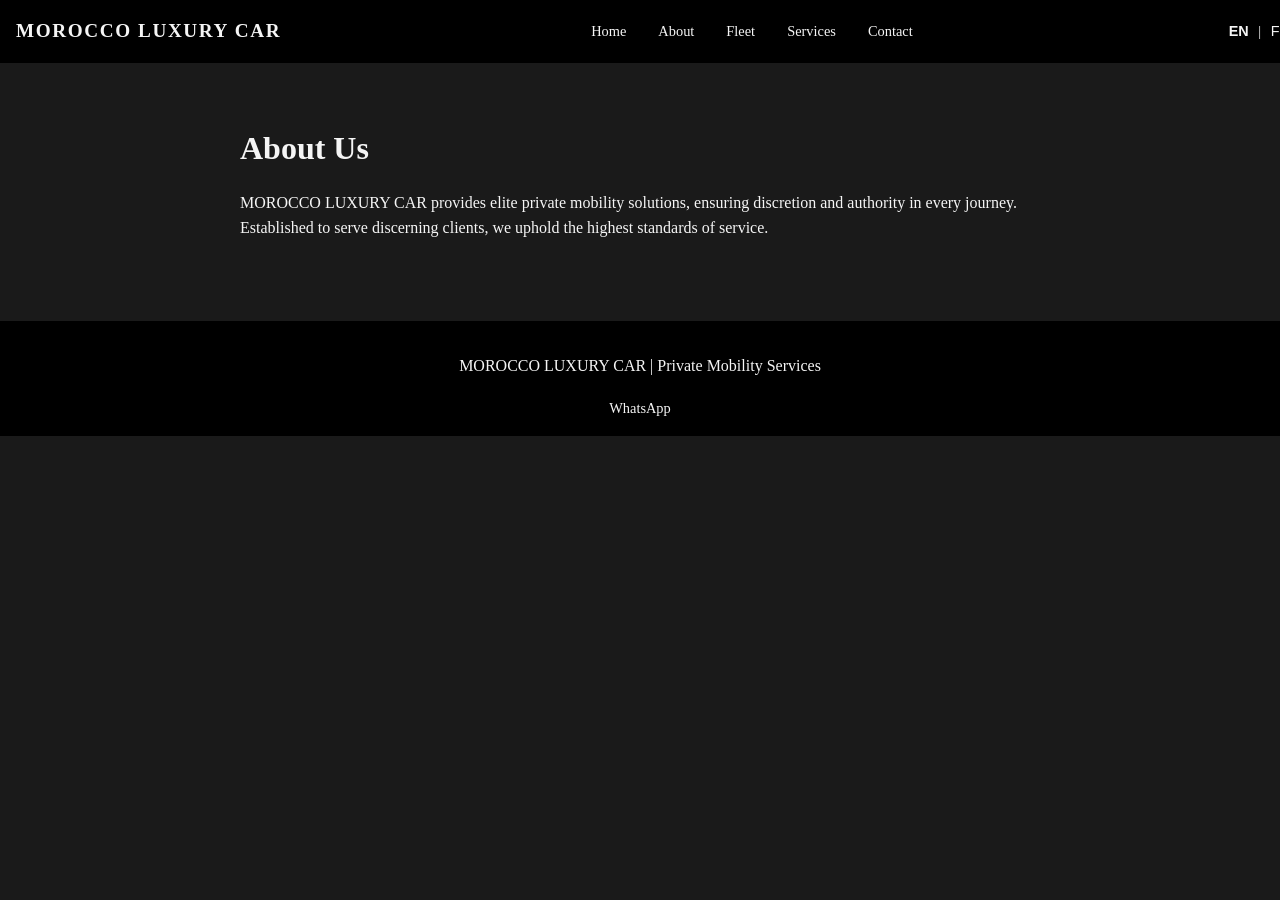
<file: about.html>
<!DOCTYPE html>
<html lang="en">
<head>
    <meta charset="UTF-8">
    <meta name="viewport" content="width=device-width, initial-scale=1.0">
    <title>About - MOROCCO LUXURY CAR</title>
    <link rel="stylesheet" href="style.css">
</head>
<body>
    <header>
        <div class="logo">MOROCCO LUXURY CAR</div>
        <nav>
            <a href="index.html" class="nav-link">Home</a>
            <a href="about.html" class="nav-link">About</a>
            <a href="fleet.html" class="nav-link">Fleet</a>
            <a href="services.html" class="nav-link">Services</a>
            <a href="contact.html" class="nav-link">Contact</a>
        </nav>
        <div class="lang-switch">
            <button id="lang-en">EN</button> | <button id="lang-fr">FR</button>
        </div>
    </header>

    <main>
        <section class="content">
            <h1 id="about-title">About Us</h1>
            <p id="about-text">MOROCCO LUXURY CAR provides elite private mobility solutions, ensuring discretion and authority in every journey. Established to serve discerning clients, we uphold the highest standards of service.</p>
        </section>
    </main>

    <footer>
        <p id="footer-text">MOROCCO LUXURY CAR | Private Mobility Services</p>
        <a href="https://wa.me/1234567890" class="whatsapp-link">WhatsApp</a>
    </footer>

    <script src="script.js"></script>
</body>
</html>
</file>
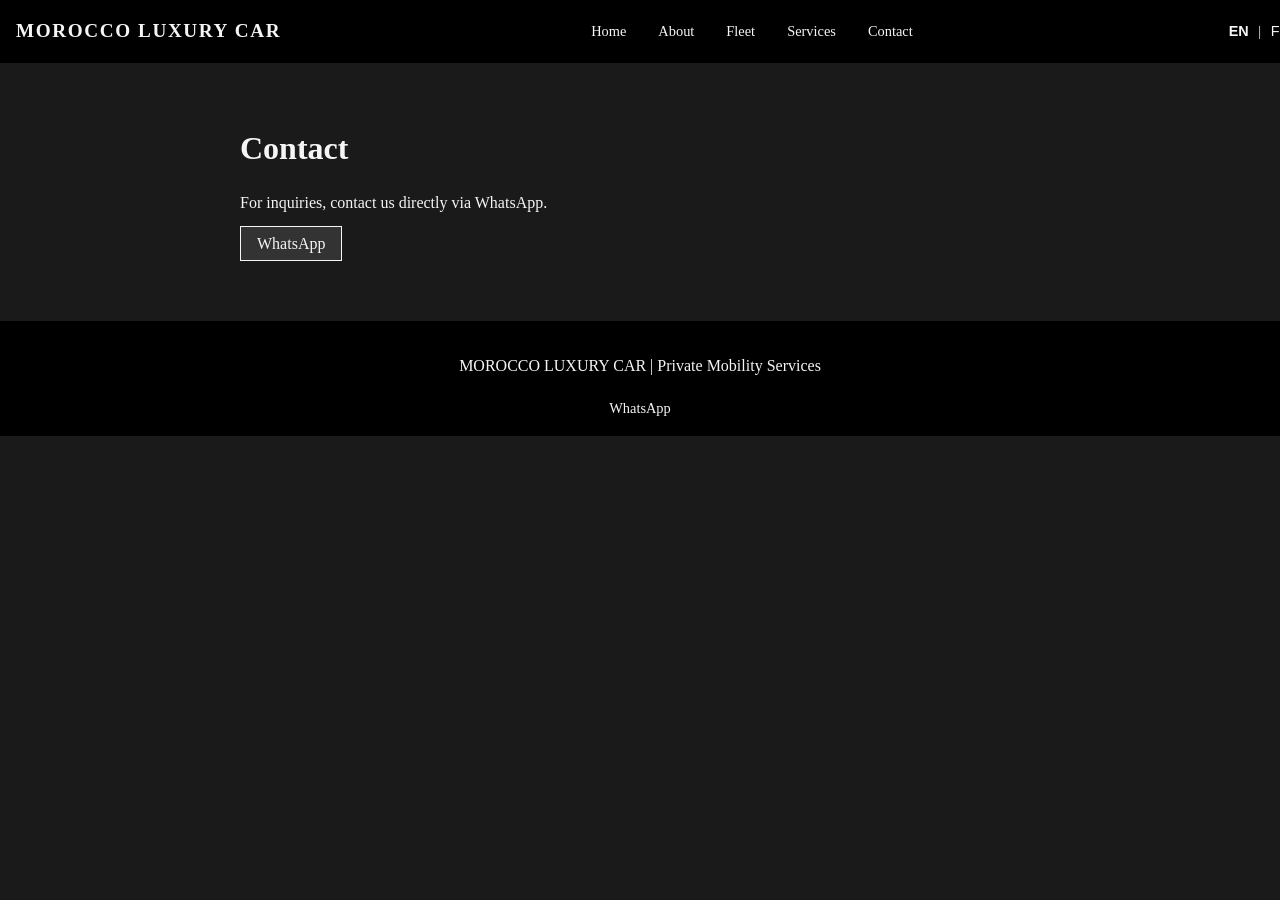
<file: contact.html>
<!DOCTYPE html>
<html lang="en">
<head>
    <meta charset="UTF-8">
    <meta name="viewport" content="width=device-width, initial-scale=1.0">
    <title>Contact - MOROCCO LUXURY CAR</title>
    <link rel="stylesheet" href="style.css">
</head>
<body>
    <header>
        <div class="logo">MOROCCO LUXURY CAR</div>
        <nav>
            <a href="index.html" class="nav-link">Home</a>
            <a href="about.html" class="nav-link">About</a>
            <a href="fleet.html" class="nav-link">Fleet</a>
            <a href="services.html" class="nav-link">Services</a>
            <a href="contact.html" class="nav-link">Contact</a>
        </nav>
        <div class="lang-switch">
            <button id="lang-en">EN</button> | <button id="lang-fr">FR</button>
        </div>
    </header>

    <main>
        <section class="content">
            <h1 id="contact-title">Contact</h1>
            <p id="contact-text">For inquiries, contact us directly via WhatsApp.</p>
            <a href="https://wa.me/1234567890" class="cta-button" id="contact-cta">WhatsApp</a>
        </section>
    </main>

    <footer>
        <p id="footer-text">MOROCCO LUXURY CAR | Private Mobility Services</p>
        <a href="https://wa.me/1234567890" class="whatsapp-link">WhatsApp</a>
    </footer>

    <script src="script.js"></script>
</body>
</html>
</file>
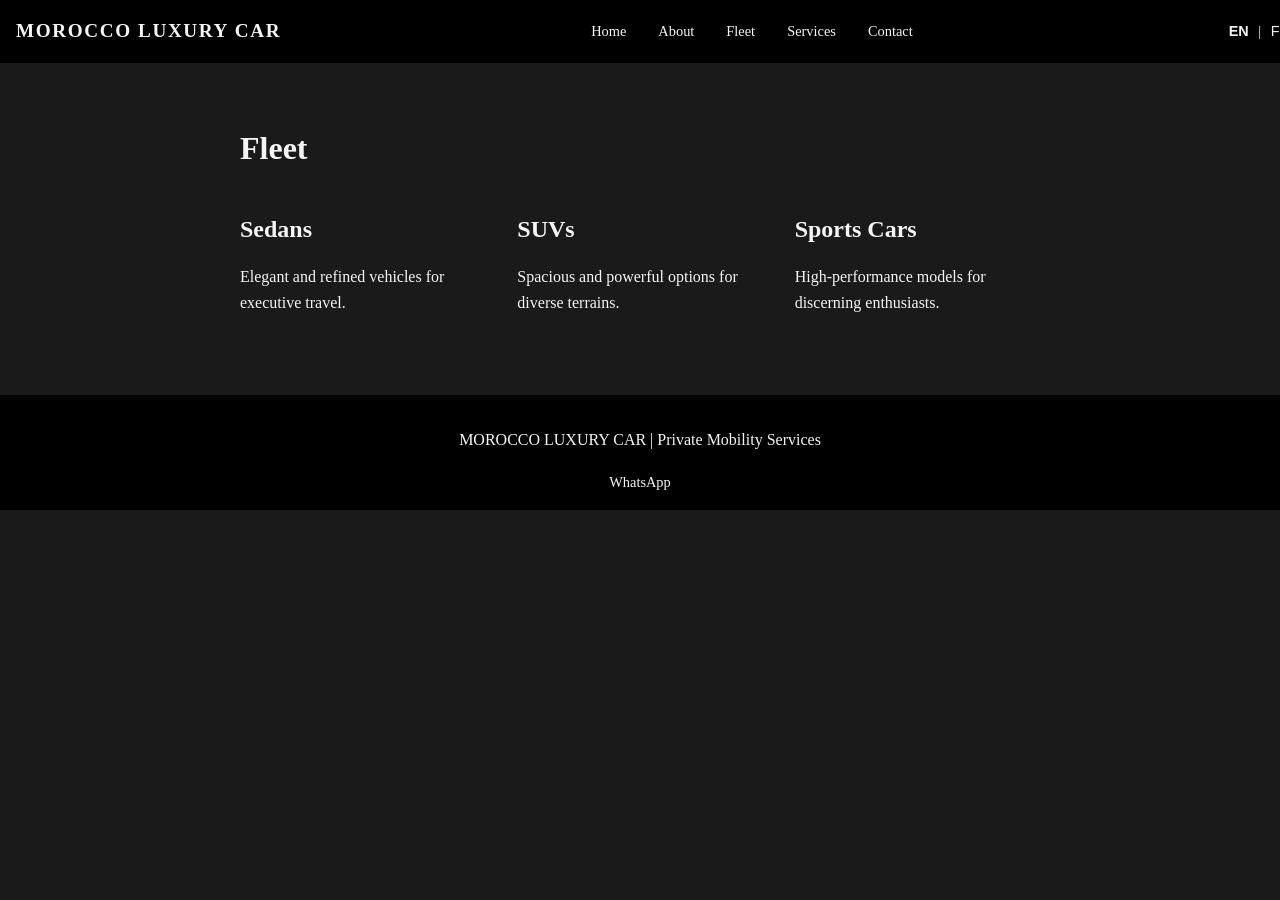
<file: fleet.html>
<!DOCTYPE html>
<html lang="en">
<head>
    <meta charset="UTF-8">
    <meta name="viewport" content="width=device-width, initial-scale=1.0">
    <title>Fleet - MOROCCO LUXURY CAR</title>
    <link rel="stylesheet" href="style.css">
</head>
<body>
    <header>
        <div class="logo">MOROCCO LUXURY CAR</div>
        <nav>
            <a href="index.html" class="nav-link">Home</a>
            <a href="about.html" class="nav-link">About</a>
            <a href="fleet.html" class="nav-link">Fleet</a>
            <a href="services.html" class="nav-link">Services</a>
            <a href="contact.html" class="nav-link">Contact</a>
        </nav>
        <div class="lang-switch">
            <button id="lang-en">EN</button> | <button id="lang-fr">FR</button>
        </div>
    </header>

    <main>
        <section class="content">
            <h1 id="fleet-title">Fleet</h1>
            <div class="fleet-categories">
                <div class="category">
                    <h2 id="sedans-title">Sedans</h2>
                    <p id="sedans-text">Elegant and refined vehicles for executive travel.</p>
                </div>
                <div class="category">
                    <h2 id="suvs-title">SUVs</h2>
                    <p id="suvs-text">Spacious and powerful options for diverse terrains.</p>
                </div>
                <div class="category">
                    <h2 id="sports-title">Sports Cars</h2>
                    <p id="sports-text">High-performance models for discerning enthusiasts.</p>
                </div>
            </div>
        </section>
    </main>

    <footer>
        <p id="footer-text">MOROCCO LUXURY CAR | Private Mobility Services</p>
        <a href="https://wa.me/1234567890" class="whatsapp-link">WhatsApp</a>
    </footer>

    <script src="script.js"></script>
</body>
</html>
</file>
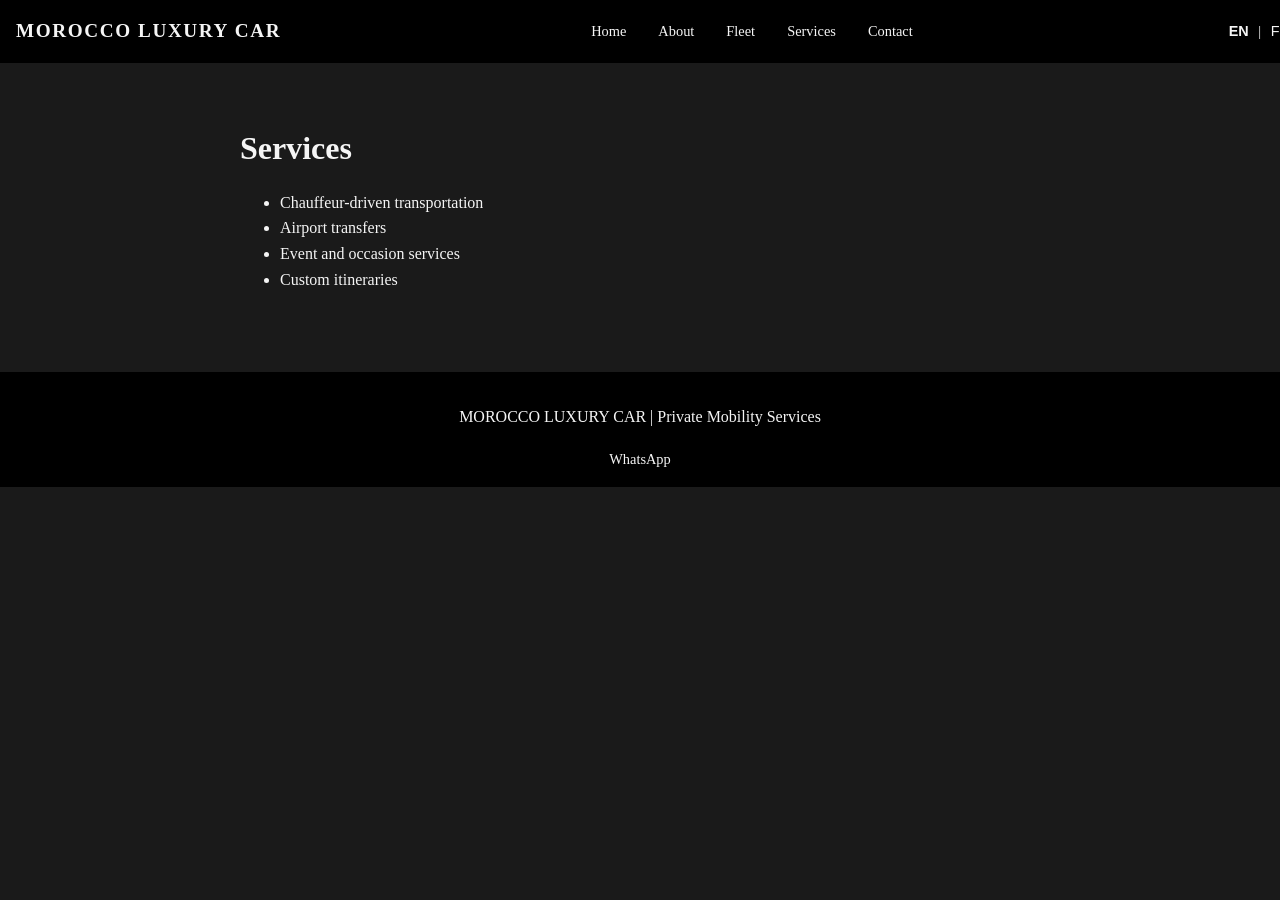
<file: services.html>
<!DOCTYPE html>
<html lang="en">
<head>
    <meta charset="UTF-8">
    <meta name="viewport" content="width=device-width, initial-scale=1.0">
    <title>Services - MOROCCO LUXURY CAR</title>
    <link rel="stylesheet" href="style.css">
</head>
<body>
    <header>
        <div class="logo">MOROCCO LUXURY CAR</div>
        <nav>
            <a href="index.html" class="nav-link">Home</a>
            <a href="about.html" class="nav-link">About</a>
            <a href="fleet.html" class="nav-link">Fleet</a>
            <a href="services.html" class="nav-link">Services</a>
            <a href="contact.html" class="nav-link">Contact</a>
        </nav>
        <div class="lang-switch">
            <button id="lang-en">EN</button> | <button id="lang-fr">FR</button>
        </div>
    </header>

    <main>
        <section class="content">
            <h1 id="services-title">Services</h1>
            <ul>
                <li id="service-1">Chauffeur-driven transportation</li>
                <li id="service-2">Airport transfers</li>
                <li id="service-3">Event and occasion services</li>
                <li id="service-4">Custom itineraries</li>
            </ul>
        </section>
    </main>

    <footer>
        <p id="footer-text">MOROCCO LUXURY CAR | Private Mobility Services</p>
        <a href="https://wa.me/1234567890" class="whatsapp-link">WhatsApp</a>
    </footer>

    <script src="script.js"></script>
</body>
</html>
</file>
<file: style.css>
/* Mobile-first design, optimized for iPhone */
body {
    font-family: 'Times New Roman', serif;
    background-color: #1a1a1a;
    color: #f5f5f5;
    margin: 0;
    padding: 0;
    line-height: 1.6;
}

header {
    display: flex;
    justify-content: space-between;
    align-items: center;
    padding: 1rem;
    background-color: #000;
    position: fixed;
    width: 100%;
    top: 0;
    z-index: 10;
}

.logo {
    font-size: 1.2rem;
    font-weight: bold;
    letter-spacing: 0.1rem;
}

nav {
    display: flex;
    gap: 1rem;
}

.nav-link {
    color: #f5f5f5;
    text-decoration: none;
    font-size: 0.9rem;
    transition: opacity 0.3s;
}

.nav-link:hover {
    opacity: 0.7;
}

.lang-switch {
    font-size: 0.9rem;
}

.lang-switch button {
    background: none;
    border: none;
    color: #f5f5f5;
    cursor: pointer;
    font-size: 0.9rem;
}

main {
    margin-top: 4rem;
    padding: 2rem;
}

.hero {
    display: flex;
    flex-direction: column;
    align-items: center;
    text-align: center;
}

.hero-content h1 {
    font-size: 2rem;
    margin-bottom: 1rem;
}

.hero-content p {
    font-size: 1rem;
    margin-bottom: 2rem;
}

.hero-image img {
    width: 100%;
    max-width: 400px;
    margin-top: 2rem;
}

.cta-button {
    background-color: #333;
    color: #f5f5f5;
    padding: 0.5rem 1rem;
    text-decoration: none;
    border: 1px solid #f5f5f5;
    transition: background-color 0.3s;
}

.cta-button:hover {
    background-color: #555;
}

.content {
    max-width: 800px;
    margin: 0 auto;
}

.content h1 {
    font-size: 2rem;
    margin-bottom: 1rem;
}

.fleet-categories {
    display: grid;
    grid-template-columns: 1fr;
    gap: 2rem;
}

.category h2 {
    font-size: 1.5rem;
    margin-bottom: 0.5rem;
}

footer {
    text-align: center;
    padding: 1rem;
    background-color: #000;
    margin-top: 2rem;
}

.whatsapp-link {
    color: #f5f5f5;
    text-decoration: none;
    font-size: 0.9rem;
}

/* Tablet and desktop adjustments */
@media (min-width: 768px) {
    .hero {
        flex-direction: row;
        text-align: left;
    }
    .hero-content {
        flex: 1;
    }
    .hero-image {
        flex: 1;
    }
    nav {
        gap: 2rem;
    }
    .fleet-categories {
        grid-template-columns: repeat(3, 1fr);
    }
}
</file>
